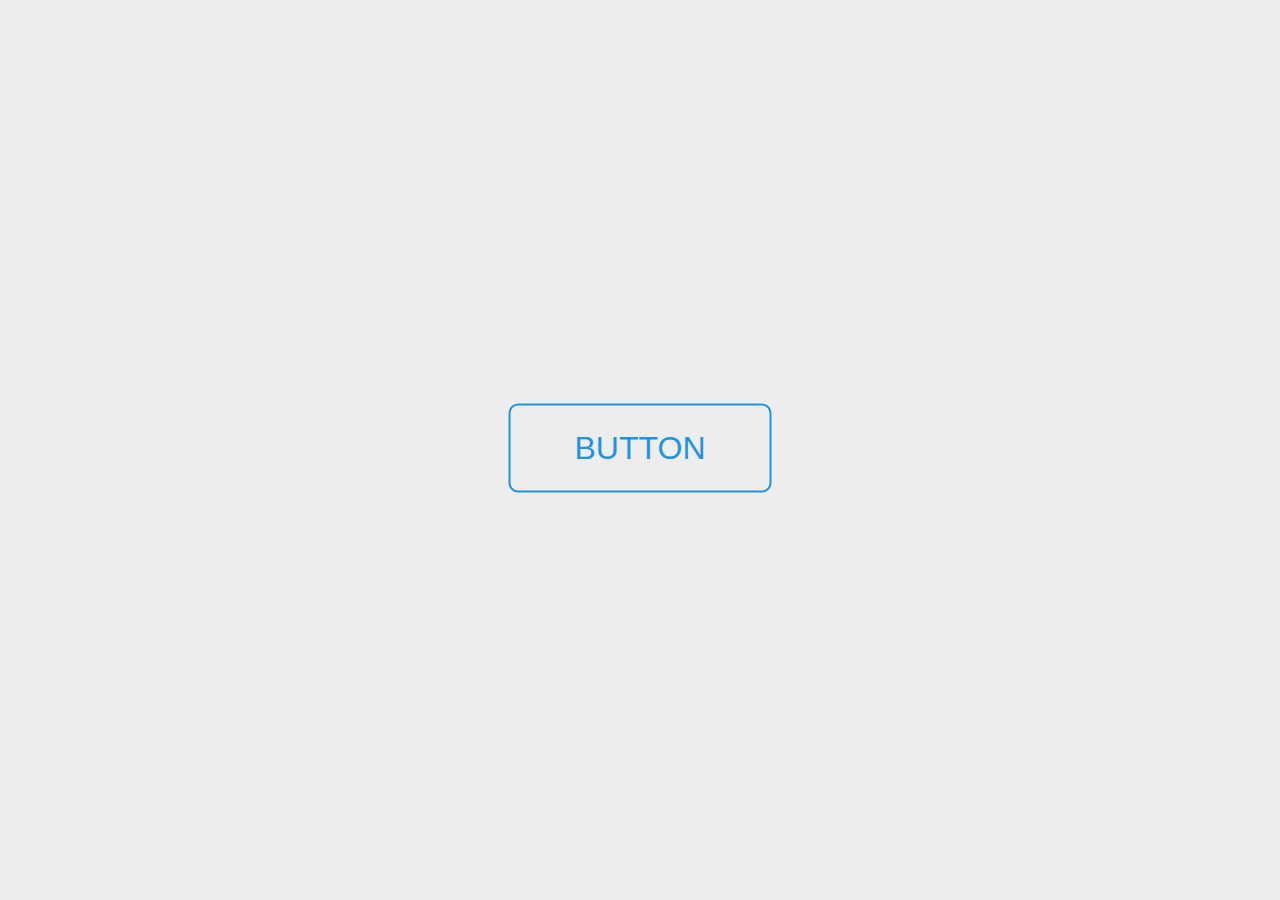
<file: 2 web app/buttons/3d Button Glint Effect/index.html>
<!doctype html>
<html lang="en">
<head>
<meta charset="utf-8">
    <title> 3D Button Glint Effect </title>
    <link rel="stylesheet" type="text/css" href="style.css">
    </head>
    <body>
             <div class="wrapper">
                 <a href="#" class="btn">Button</a>
             </div>
    </body>
</html>
</file>
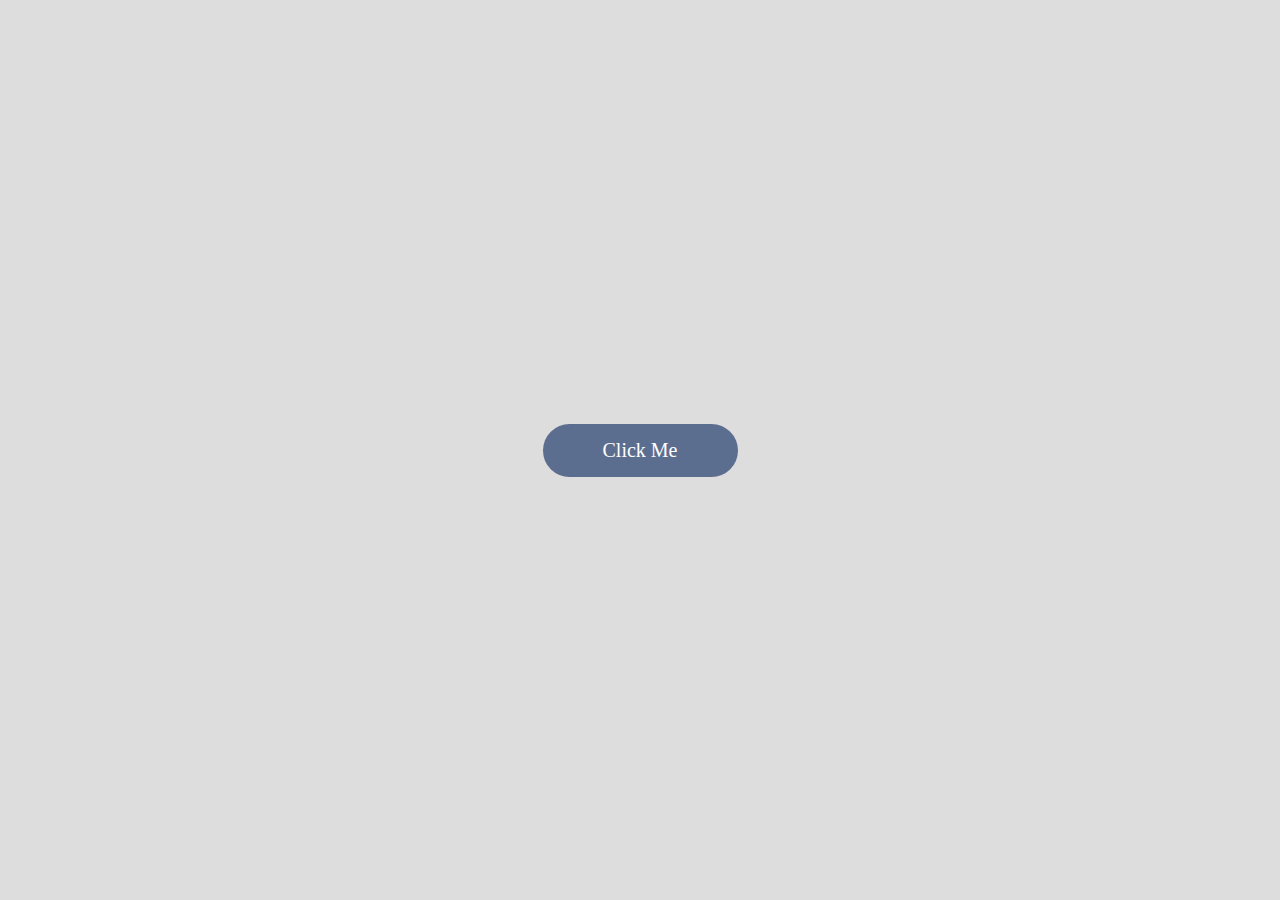
<file: 2 web app/buttons/CREATE A BUTTON WITH DIRECTION AWARE RIPPLE EFFECT/index.html>
<!DOCTYPE html>
<html>
<head>
	<title> Direction Aware Button </title>

<link rel="stylesheet" href="style.css">
</head>
<body>

	<button class="ripple-button"> 
      	Click Me 
    </button>

<script src="main.js"></script>
</body>
</html>
</file>
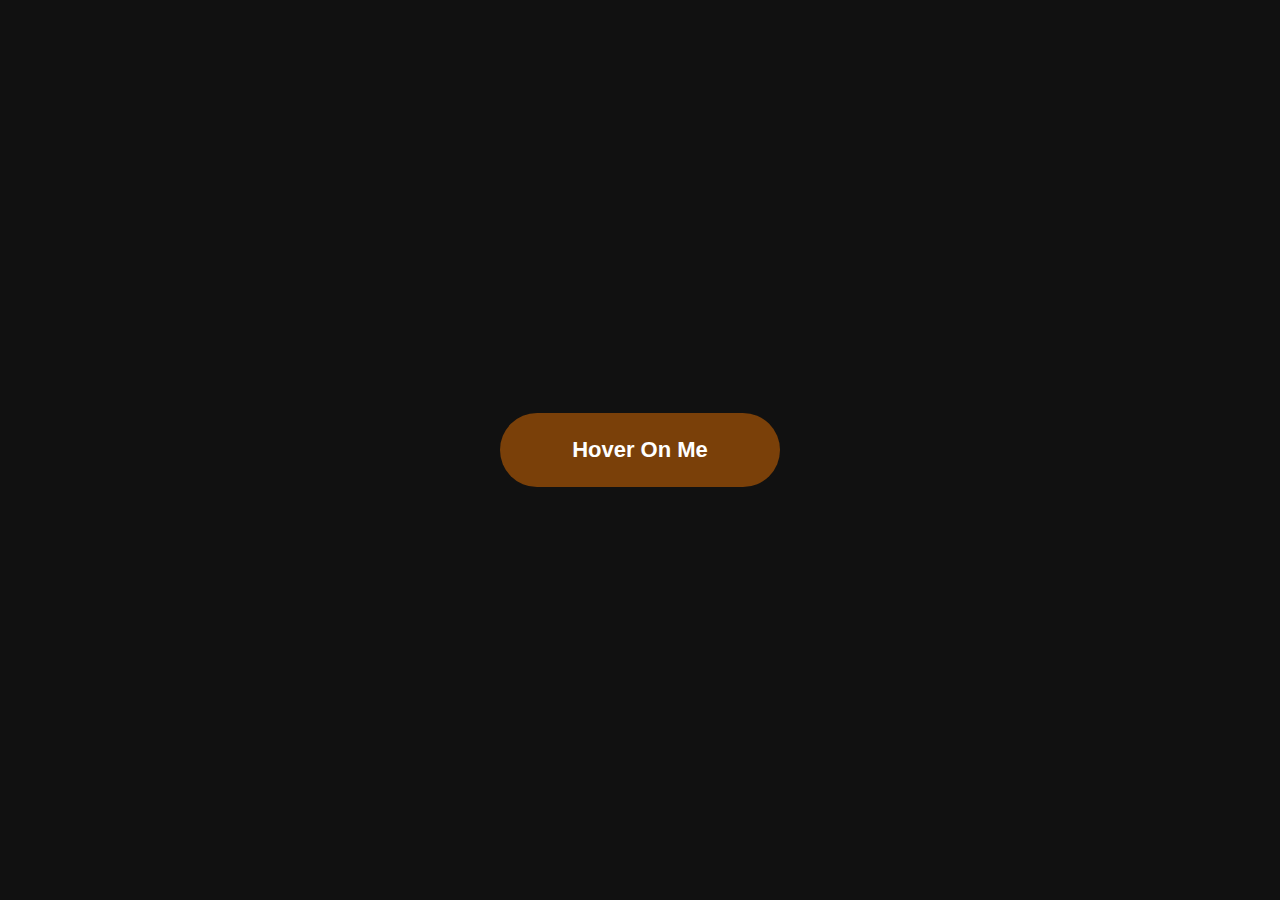
<file: 2 web app/buttons/CREATE A DIRECTION AWARE BUTTON HOVER EFFECT/index.html>
<!DOCTYPE html>
<html lang="en">
  <head>
    <title>Direction Aware Hover Effect</title>

    <link rel="stylesheet" href="style.css" />
  </head>
  <body>
    <a href="#" class="btn"> Hover On Me </a>

    <script src="main.js"></script>
  </body>
</html>
</file>
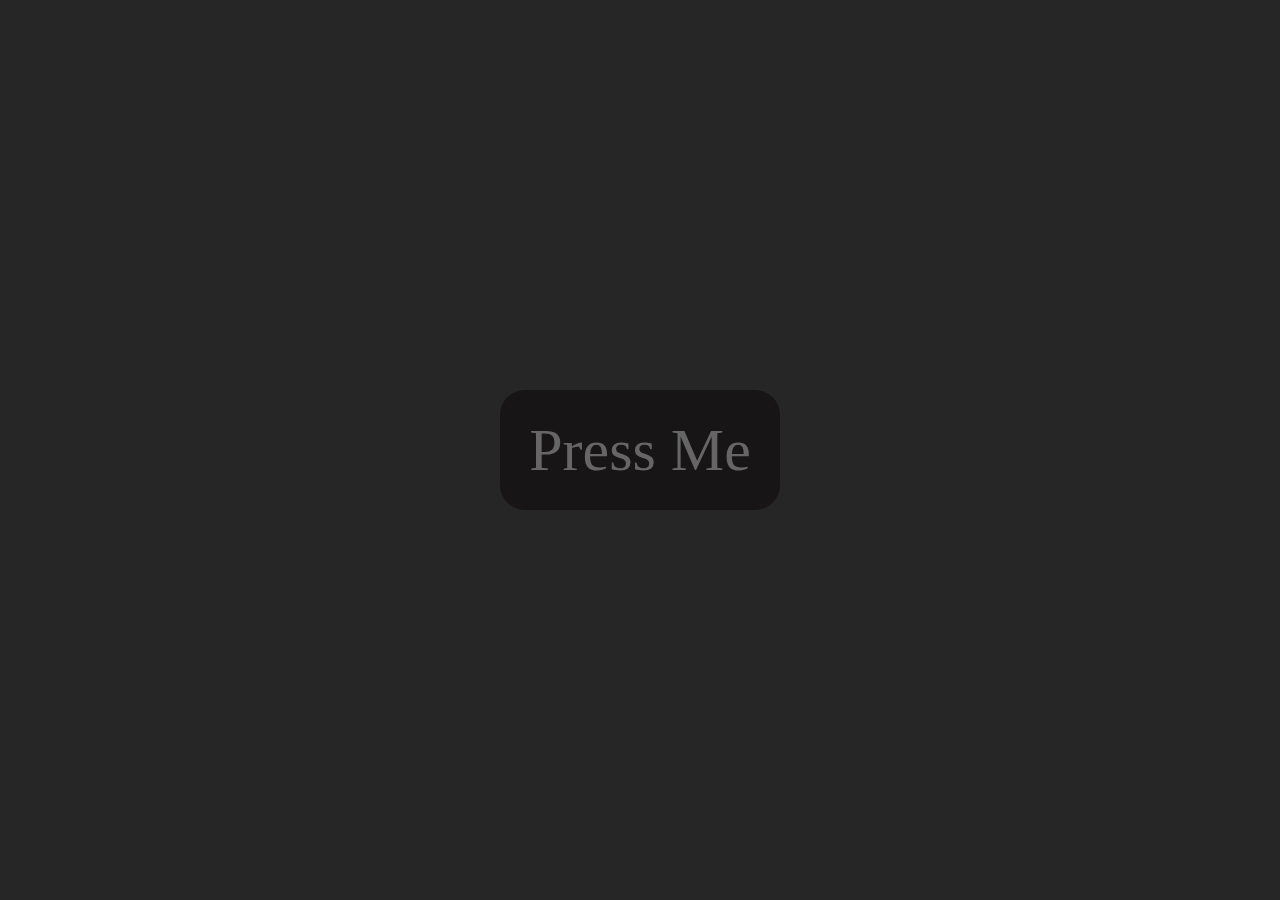
<file: 2 web app/buttons/Glowing Buttons On Hover Effect/index.html>
<!DOCTYPE html>
<html lang="en">
<head>
    <link rel="stylesheet" type="text/css" href="style.css">
    <title>Button</title>
</head>
<body>
     <div>
       <div class="container">
         <ul>
           <li><a href="#">Press Me</a></li>
         </ul>
       </div>
     </div>
    </body>
    </html>
</file>
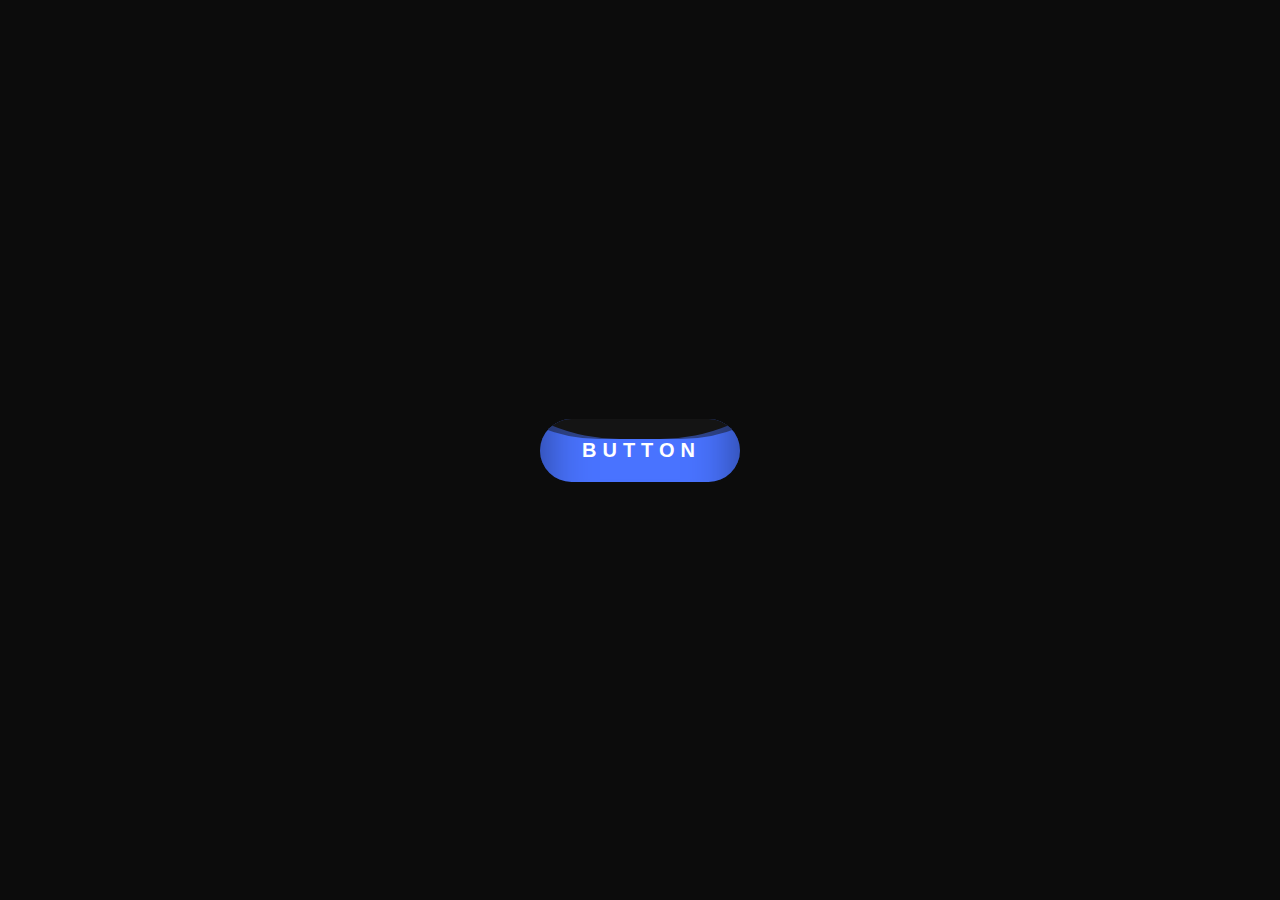
<file: Liquid Button Hover Effect/Liquid Button Hover Effect.html>
<!doctype html>
<html>
<head>
<title>Liquid Button Hover Effect</title>
</head>
<link rel="stylesheet" type="text/css" href="style.css">
<body>
   <a href="#">
       <span>Button</span>
       <div class="liquid"></div>
   </a>
    </body>
</html>
</file>
<file: 2 web app/buttons/3d Button Glint Effect/style.css>
body {
     background: #eeeded;
 }
 .wrapper {
     display: block;
     position: absolute;
     top: 50%;
     left: 50%;
     transform: translate(-50%, -50%);
 }
 .btn {
     padding: 0.75em 2em;
     text-align: center;
     text-decoration: none;
     text-transform: uppercase;
     font-family: sans-serif;
     color: #2194e0;
     font-size: 32px;
     display: inline-block;
     border: 2px solid #2194e0;
     border-radius: 0.3em;
     transition: all 0.2s ease-in-out;
     position: relative;
     overflow: hidden;
 }
 .btn:before {
     content: '';
     background-color: rgba(255,255,255,0.5);
     height: 100%;
     width: 3em;
     display: block;
     position: absolute ;
     top: 0;
     left: -4.5em;
     transform: skewX(-45deg) translateX(0);
     transition: none;
 }
.btn:hover {
     background-color: #2194e0;
     color: #fff;
     border-bottom: 4px solid #1977b5;
}
.btn:hover:before {
    transform: skewX(-45deg) translateX(13.5em);
    transition: all 0.5s ease-in-out;
}
@keyframes sheen {
    0% {
        transform: skewY(-45deg) translateX(0);
    }
    100% {
        transform: skewY(-45deg) translateX(12.5em);
    }
}
</file>
<file: 2 web app/buttons/CREATE A BUTTON WITH DIRECTION AWARE RIPPLE EFFECT/style.css>
body{
	margin: 0;
	min-height: 100vh;
	display: flex;
	justify-content: center;
	align-items: center;
	background-color: #ddd;
}

button{
	background-color: rgb(92,110,144);
	color: #fff;
	border:none; outline: none;
	padding: 15px 60px;
	border-radius: 30px;
	font-family: Verdana;
	font-size: 20px;
	cursor: pointer;
	overflow: hidden;
	position: relative;
}

span{
	position: absolute;
	background-color: #fff;
	transform: translate(-50%,-50%);
	border-radius: 50%;
	pointer-events: none;
	animation: rippleEffect 1500ms 1;
}

@keyframes rippleEffect{
	from{
		width: 0; height: 0;
		opacity: 0.7;
	}

	to{
		width: 500px; height: 500px;
		opacity: 0;
	}

}
</file>
<file: 2 web app/buttons/CREATE A DIRECTION AWARE BUTTON HOVER EFFECT/style.css>
body {
    margin: 0;
    height: 100vh;
    display: flex; justify-content: center; align-items: center;
    background-color: #111;
  }
  
  .btn {
    text-decoration: none;
    padding: 24px 72px;
    background-color: #7a4009;
    color: #fff;
    border-radius: 100px;
    font-family: Arial, Helvetica, sans-serif; 
    font-weight: bolder;
    font-size: 22px;
    position: relative;
    overflow: hidden;
    z-index: 1;
  }
  
  .btn::before {
    content: "";
    position: absolute;
    left: var(--x);
    top: var(--y);
    transform: translate(-50%, -50%);
    background-image: radial-gradient(circle closest-side, #ff7a00, transparent);
    width: 0; height: 0;
    transition: width 0.3s ease, height 0.3s ease;
    z-index: -1;
  }
  
  .btn:hover::before { width: 250px; height: 250px; }
</file>
<file: 2 web app/buttons/Glowing Buttons On Hover Effect/style.css>
body {
  margin:0;
  padding:0;
  background: #262626;
}

ul {
  margin:0;
  padding:0;
  display:flex;
  position: absolute;
  top: 50%;
  left:50%;
  transform: translate(-50%, -50%);
}

ul li {
  top: 25%;
  bottom: 75%;
  list-style:none;
  margin: 0 15px;
}

ul li a {
  position: relative;
  display: block;
  width: 280px;
  height: 120px;
  text-align: center;
  line-height: 120px;
  background: #171515;
  border-radius: 25px;
  font-size: 60px;
  color: #666;
  transition: .5s;
  text-decoration: none;
}
ul li a:before {
  content: '';
  position: absolute;
  top: 0;
  left: 0;
  width: 100%;
  height: 100%;
  border-radius: 25px;
  background: #98ded9;
  transform: scale(.9);
  z-index: -1;
  transition: .5s;
}
ul li a:hover::before {
  transform: scale(1.2);
  box-shadow: 0 0 15px #98ded9;
  filter: blur(3px);
}
ul li a:hover {
  color: #aee1e1;
  box-shadow: 0 0 15px #98ded9;
  text-shadow: 0 0 15px #98ded9;
}
</file>
<file: Liquid Button Hover Effect/style.css>
*
{
    margin: 0;
    padding: 0;
    box-sizing: border-box;
}
body
{
    display: flex;
    align-items: center;
    justify-content: center;
    min-height: 100vh;
    background: #0c0c0c;
}
a
{
    position: relative;
    padding: 20px 50px;
    display: block;
    text-decoration: none;
    text-transform: uppercase;
    width: 200px;
    overflow: hidden;
    border-radius: 40px;
}
a span
{
    position: relative;
    color: #fff;
    margin-left: -8px;
    font-size: 20px;
    font-family: sans-serif;
    font-weight: 600;
    letter-spacing: 6px;
    z-index: 1;
}
a .liquid
{
    position: absolute;
    top: -80px;
    left: 0;
    width: 200px;
    height: 200px;
    background: #4973ff;
    box-shadow: inset 0 0 50px rgba(0,0,0,.5);
    transition: .5s;
}
a .liquid:after,
a .liquid:before
{
    content: '';
    width: 200%;
    height: 200%;
    position: absolute;
    top: 0;
    left: 50%;
    transform: translate(-50%, -75%);
    background: #3f4441;
}
a .liquid:before
{
    border-radius: 45%;
    background: rgba(20,20,20,1);
    animation: animate 5s linear infinite;
}
a .liquid:after
{
    border-radius: 40%;
    background: rgba(20,20,20,.5);
    animation: animate 5s linear infinite;
}
a:hover .liquid
{
    top: -120px;
}
@keyframes animate
{
    0%
    {
        transform: translate(-50%, -75%) rotate(0deg);
    }
    100%
    {
        transform: translate(-50%, -75%) rotate(360deg);
    }
}
</file>
